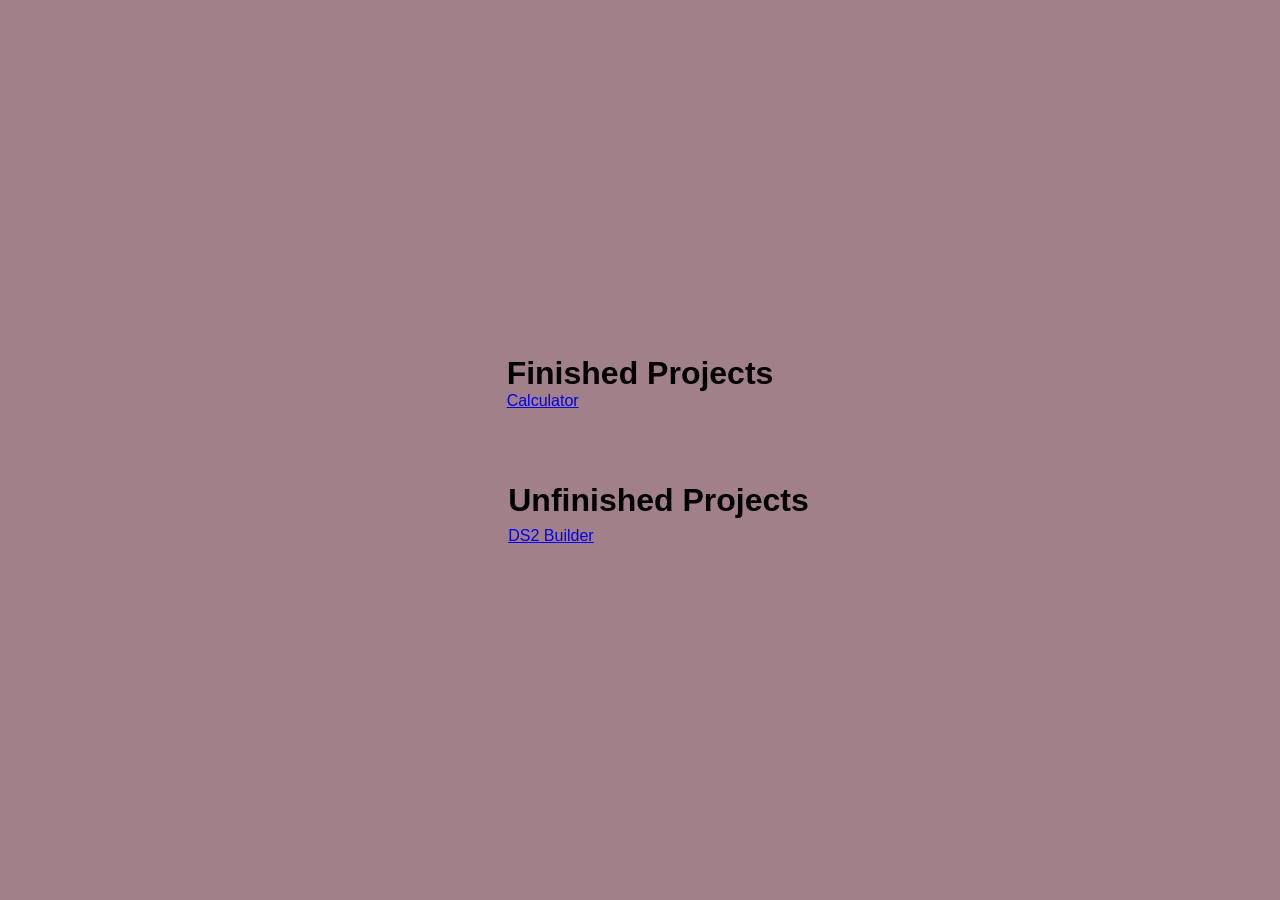
<file: index.html>
<!DOCTYPE html>
<html>
  <head>
    <meta charset="utf-8" />
    <meta http-equiv="X-UA-Compatible" content="IE=edge" />
    <meta
      name="description"
      content="All my finished and unfinished JS projects."
    />
    <meta name="viewport" content="width=device-width, initial-scale=1" />
    <link rel="stylesheet" href="index-style/styles.css" />
    <title>Javascript Projects</title>
  </head>
  <body>
    <div class="projects">
      <div class="finished-projects">
        <h1>Finished Projects</h1>
        <a href="Calculator/Simple Calculator.html">Calculator</a>
      </div>
      <div class="unfinished-projects">
        <h1>Unfinished Projects</h1>
        <a href="DS2 Builder/index.html">DS2 Builder</a>
      </div>
    </div>
  </body>
</html>
</file>
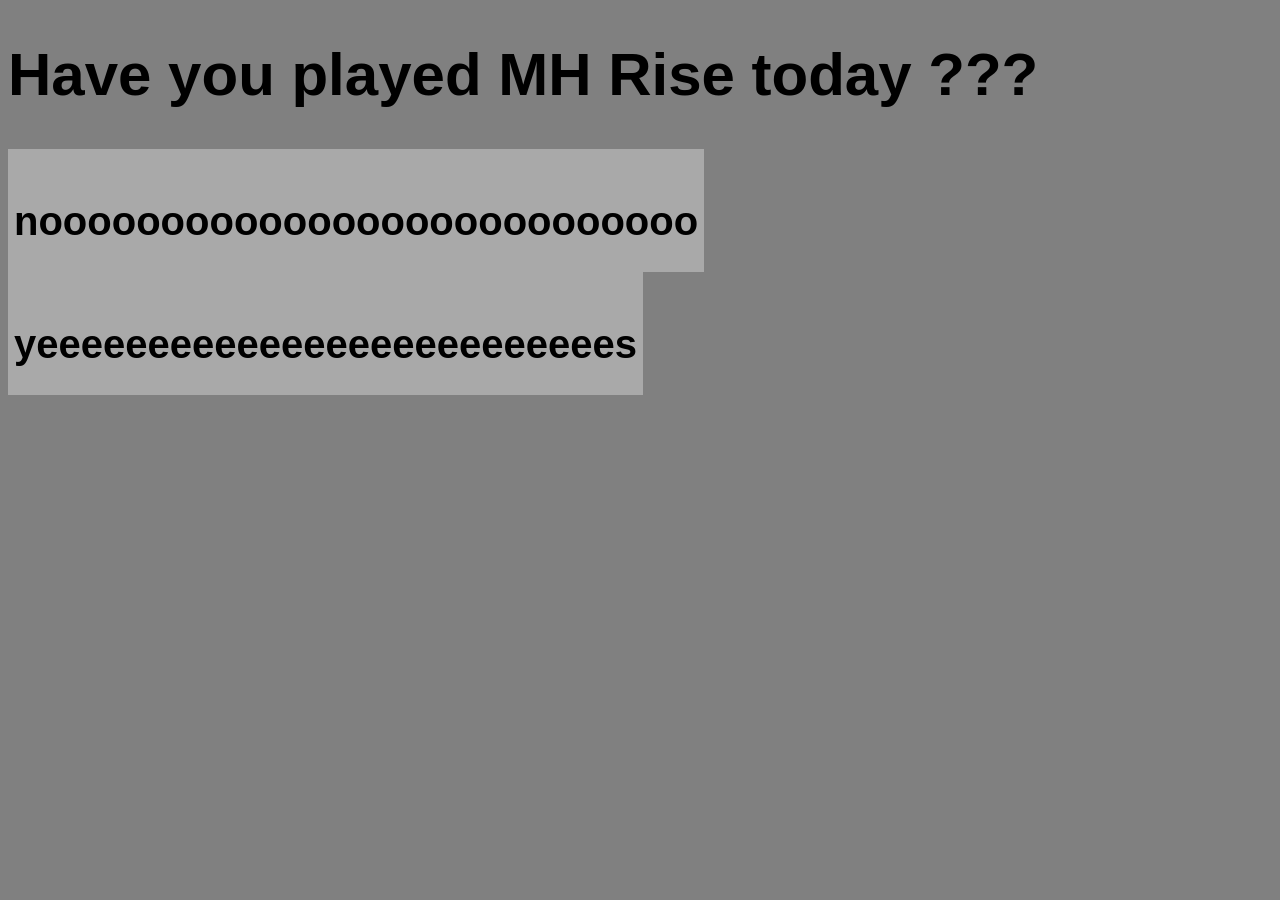
<file: dumb-rise-website/index.html>
<!DOCTYPE html>

<html>
  <head>
    <title>Dumb</title>
    <meta charset="utf-8" />
    <meta http-equiv="X-UA-Compatible" content="IE=edge" />
    <title></title>
    <meta name="description" content="" />
    <meta name="viewport" content="width=device-width, initial-scale=1" />
    <link rel="stylesheet" href="styles.css" />
    <script src="script.js" async defer></script>
  </head>
  <body>
    <div class="hidden" id="winDiv">
      <label id="labelye" for="amount"> AND HOW MANY GEMS ?!?!?!?!</label>
      <input id="inputomg" value="0" type="number" id="amount" min="0" />
      <button id="submission">SUBMIT</button>
    </div>
    <h1 class="hidden" id="badbad">THEN GO PLAY MORE</h1>
    <h1 class="hidden" id="goodgood">GO SLEEP OMG YOU PLAYED ENOUGH SOLDIER</h1>
    <h1 class="hidden" id="goPlay">THEN GO PLAY YOU DUMBASS</h1>
    <h1 id="question" class="question">Have you played MH Rise today ???</h1>
    <button id="choiceBtnn">
      <svg
        width="24"
        height="19"
        viewBox="0 0 24 19"
        fill="none"
        xmlns="http://www.w3.org/2000/svg"
      >
        <path d="M23.2248 0L7.03964 9.5L23.2248 19L23.2248 0Z" />
        <rect
          width="4.63633"
          height="18.5453"
          transform="matrix(-1 0 0 1 4.63633 0)"
        />
      </svg>
      <h1 class="choice">nooooooooooooooooooooooooooo</h1>
    </button>
    <button id="choiceBtny">
      <svg
        width="24"
        height="19"
        viewBox="0 0 24 19"
        fill="none"
        xmlns="http://www.w3.org/2000/svg"
      >
        <path d="M23.2248 0L7.03964 9.5L23.2248 19L23.2248 0Z" />
        <rect
          width="4.63633"
          height="18.5453"
          transform="matrix(-1 0 0 1 4.63633 0)"
        />
      </svg>
      <h1 class="choice">yeeeeeeeeeeeeeeeeeeeeeeeeees</h1>
    </button>
  </body>
</html>
</file>
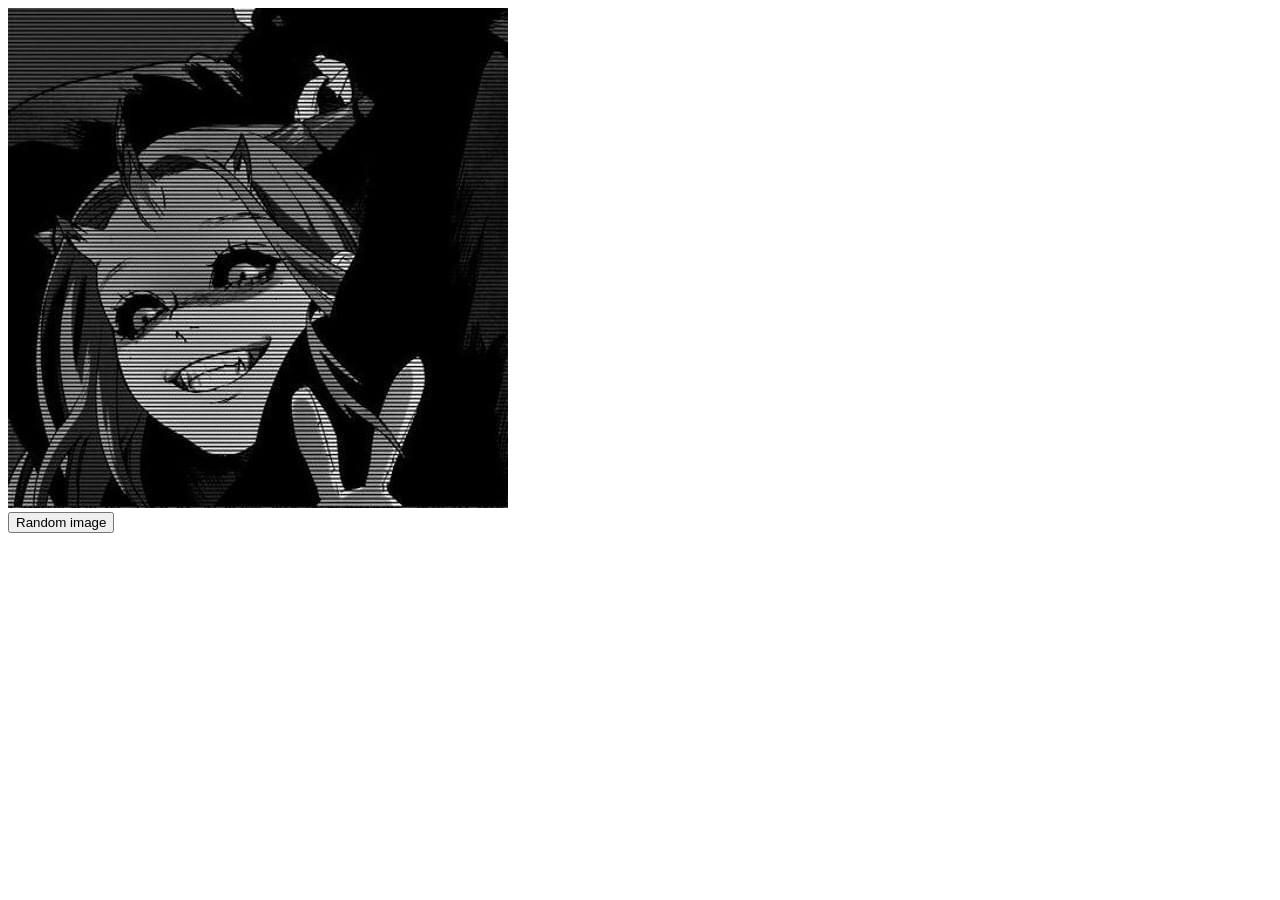
<file: Random image picker/index.html>
<!DOCTYPE html>
<html>
  <head>
    <meta charset="utf-8" />
    <meta http-equiv="X-UA-Compatible" content="IE=edge" />
    <title>Image random</title>
    <link rel="icon" type="image/x-icon" href="images.jpeg" />
    <link href="styles.css" />
    <meta name="viewport" content="width=device-width, initial-scale=1" />
  </head>
  <body>
    <div id="imgcont">
      <img id="imgra" />
    </div>
    <script src="script.js"></script>
    <button onclick="randomer()">Random image</button>
  </body>
</html>
</file>
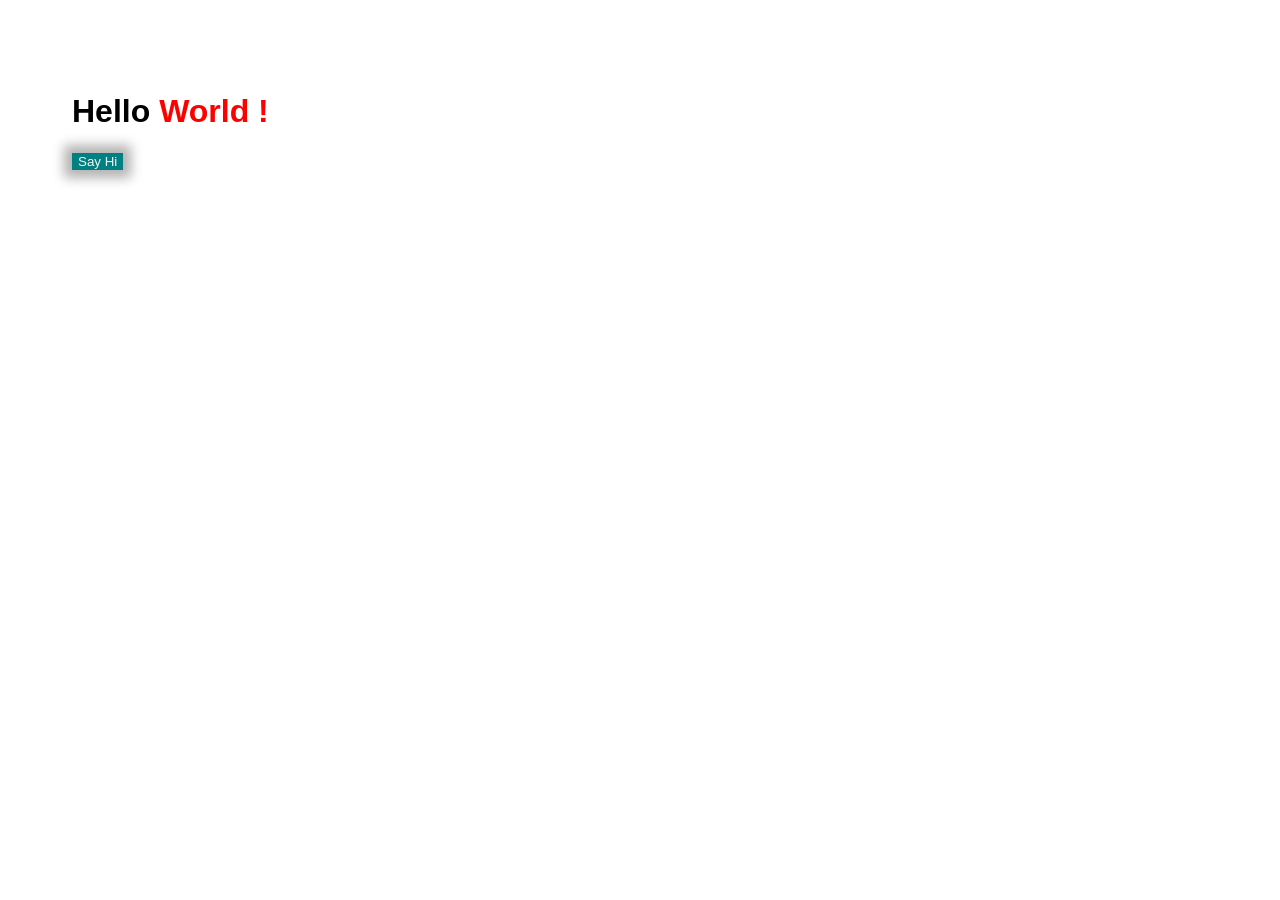
<file: Small projects/01-welcome/index.html>
<!DOCTYPE html>

<html>
  <head>
    <meta charset="utf-8" />
    <meta http-equiv="X-UA-Compatible" content="IE=edge" />
    <title>01- Welcome !</title>
    <meta name="description" content="" />
    <meta name="viewport" content="width=device-width, initial-scale=1" />
    <link rel="stylesheet" href="styles.css" />
    <script src="script.js" async defer></script>
  </head>
  <body>
    <h1>Hello <span>World !</span></h1>
    <button>Say Hi</button>
  </body>
</html>
</file>
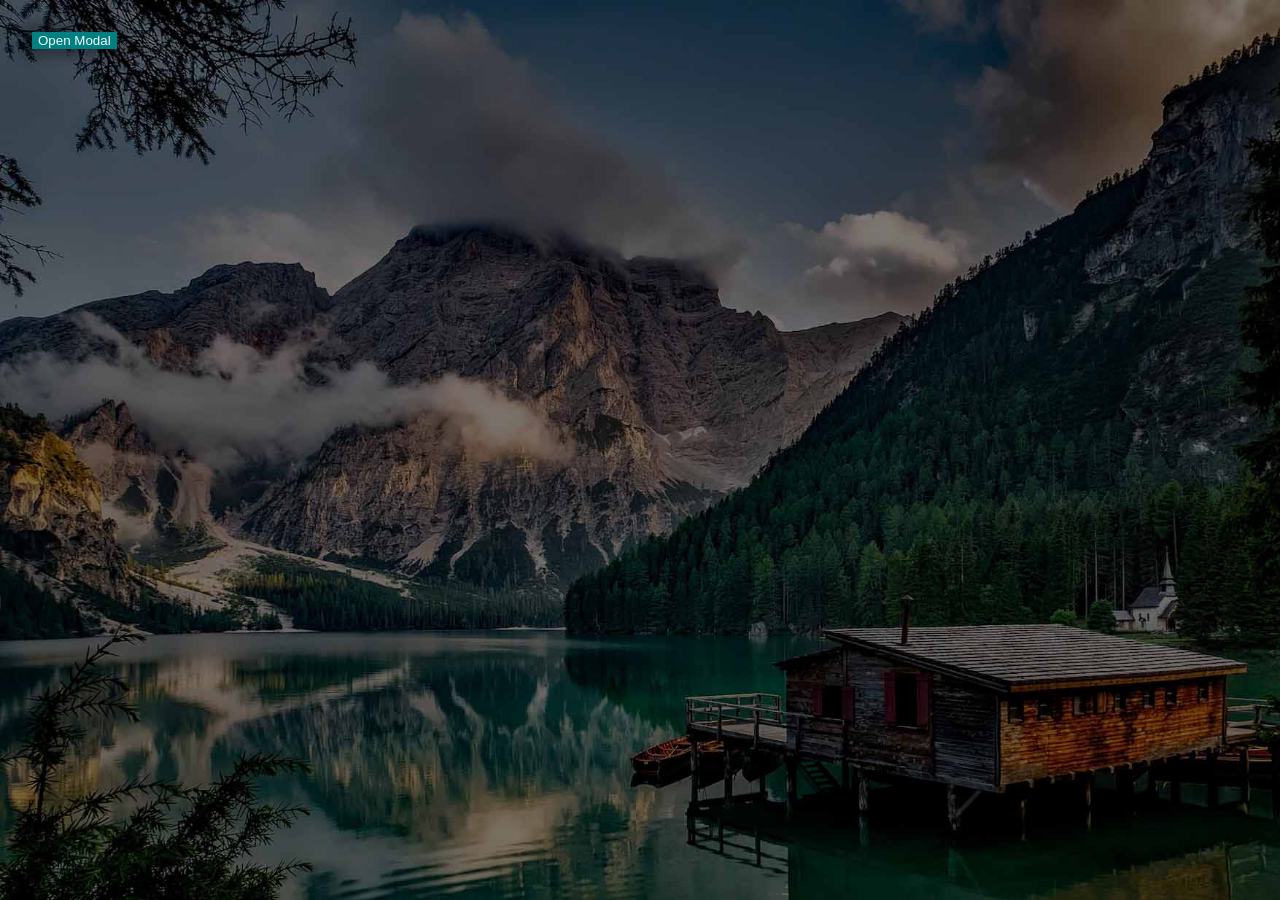
<file: Small projects/02-modal/index.html>
<!DOCTYPE html>

<html>
  <head>
    <meta charset="utf-8" />
    <meta http-equiv="X-UA-Compatible" content="IE=edge" />
    <title></title>
    <meta name="description" content="" />
    <meta name="viewport" content="width=device-width, initial-scale=1" />
    <link rel="stylesheet" href="styles.css" />
    <script src="script.js" async defer></script>
  </head>
  <body>
    <button id="openModal">Open Modal</button>
    <div class="modal">
      <div class="modalOverlay"></div>
      <div class="modalContent">
        <h1>Hello World!</h1>
        <p>Click anywhere on the modal to close it.</p>
      </div>
    </div>
  </body>
</html>
</file>
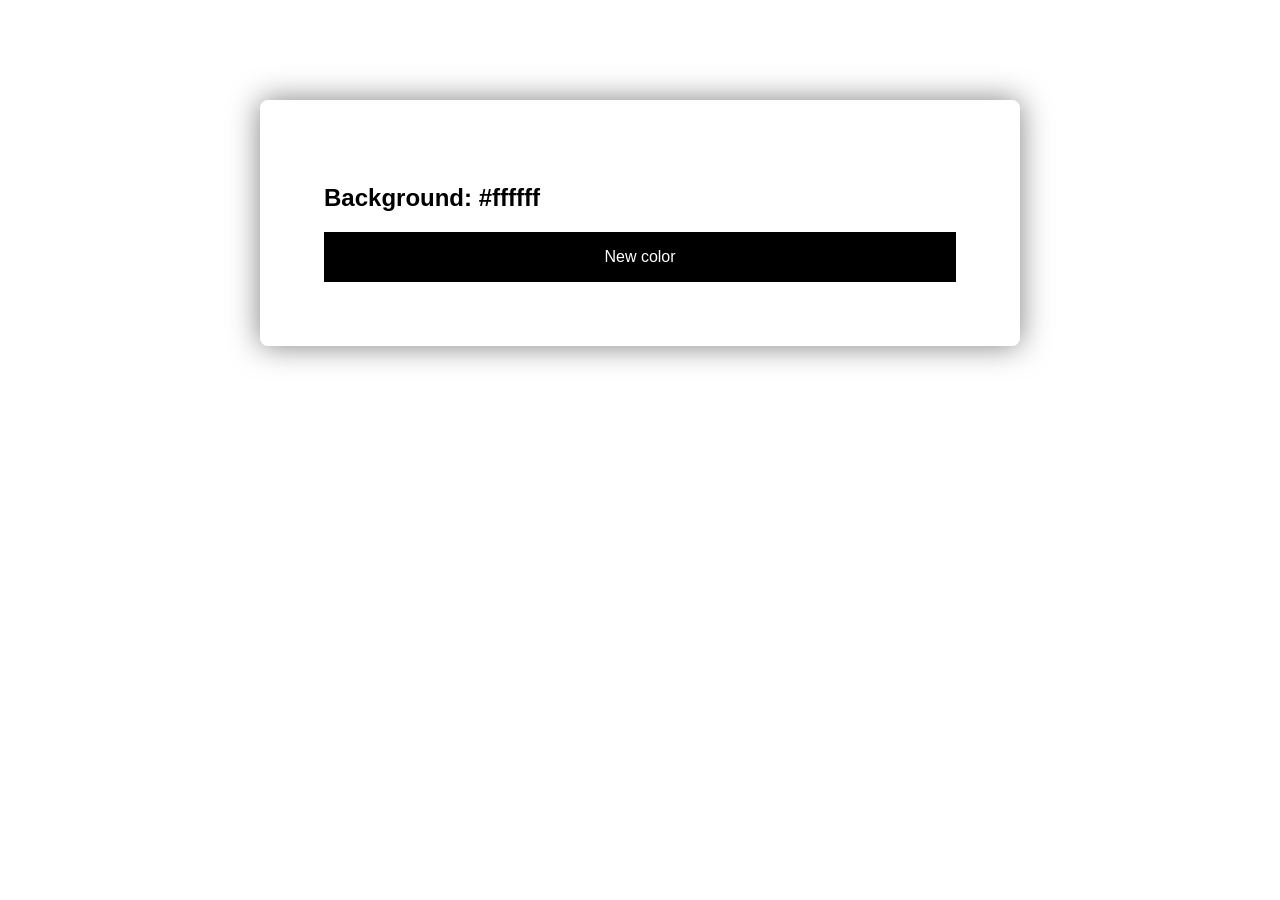
<file: Small projects/03-Colour-Flipper/index.html>
<!DOCTYPE html>

<html>
  <head>
    <meta charset="utf-8" />
    <meta http-equiv="X-UA-Compatible" content="IE=edge" />
    <title></title>
    <meta name="description" content="" />
    <meta name="viewport" content="width=device-width, initial-scale=1" />
    <link rel="stylesheet" href="styles.css" />
    <script src="scrips.js" async defer></script>
  </head>
  <body>
    <section id="color-display">
      <h1>Background: <span id="current-color">#ffffff</span></h1>
      <button id="new-color-button">New color</button>
    </section>
  </body>
</html>
</file>
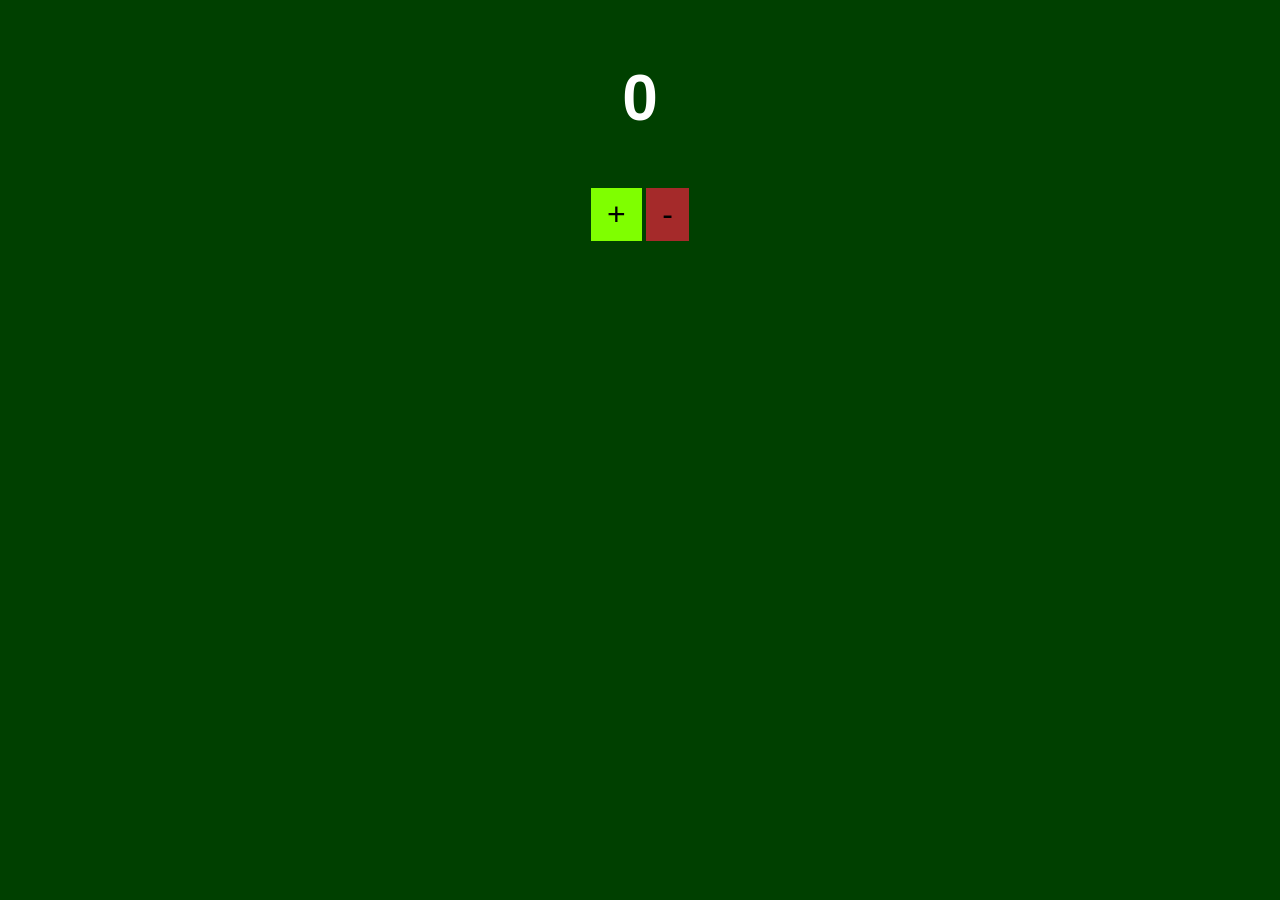
<file: Small projects/04-Counter/index.html>
<!DOCTYPE html>

<html>
  <head>
    <meta charset="utf-8" />
    <meta http-equiv="X-UA-Compatible" content="IE=edge" />
    <title></title>
    <meta name="description" content="" />
    <meta name="viewport" content="width=device-width, initial-scale=1" />
    <link rel="stylesheet" href="styles.css" />
    <script src="script.js" async defer></script>
  </head>
  <body>
    <section id="counter">
      <div>
        <h1 id="counterDisplay">0</h1>
        <d1 id="counterControls">
          <button id="counterAdd">+</button>
          <button id="counterSub">-</button>
        </d1>
      </div>
    </section>
  </body>
</html>
</file>
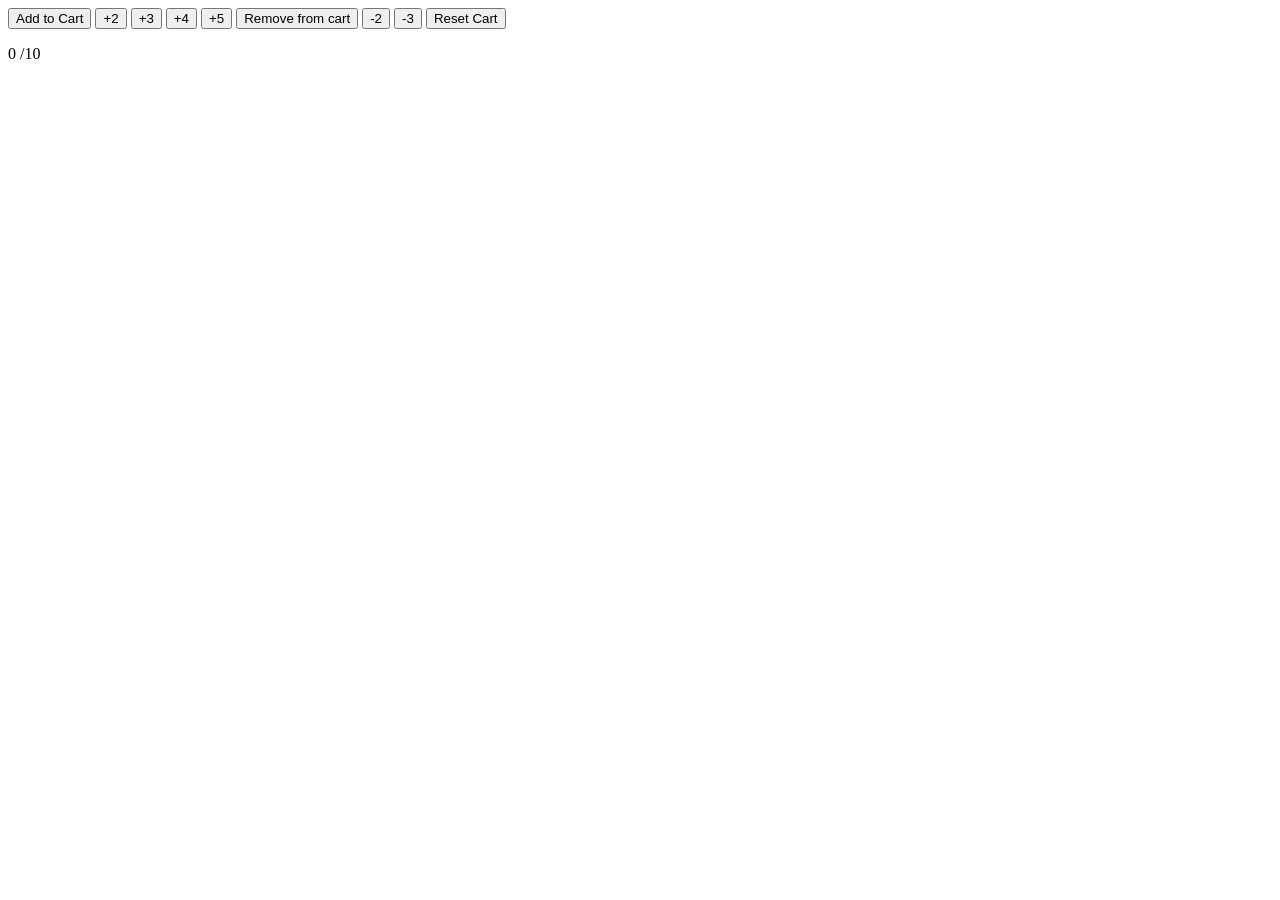
<file: Cart quantity/cart-quantity.html>
<!DOCTYPE html>
<html>
  <head>
    <title>Cart Quantity</title>
    <style></style>
  </head>
  <body>
    <button
      onclick="updateCartQuantity(+1)
  "
    >
      Add to Cart
    </button>

    <button
      onclick="
   updateCartQuantity(+2)
  "
    >
      +2
    </button>

    <button
      onclick="
  updateCartQuantity(+3)
  "
    >
      +3
    </button>

    <button
      onclick="
   updateCartQuantity(+4)
  "
    >
      +4
    </button>

    <button
      onclick="
   updateCartQuantity(+5)
  "
    >
      +5
    </button>

    <button
      onclick="
    updateCartQuantity(-1)"
    >
      Remove from cart
    </button>
    <button
      onclick="
    updateCartQuantity(-2)"
    >
      -2
    </button>
    <button
      onclick="
    updateCartQuantity(-3)"
    >
      -3
    </button>

    <button
      onclick="cartQuantity = 0; 
    console.log(`Cart was reset.`);
    console.log(`Cart Quantity: ${cartQuantity}`);
    refreshCart()"
    >
      Reset Cart
    </button>

    <p id="cart-amount">0 /10</p>

    <script>
      /*Shows the number of products on the cart, 10 products max.*/
      function refreshCart() {
        document.querySelector(
          "#cart-amount"
        ).textContent = `${cartQuantity} /10`;
      }
      let cartQuantity = 0;

      /*Updates the number of products in the cart.*/

      function updateCartQuantity(value) {
        if (cartQuantity + value > 10) {
          alert(`The cart is full.`);
          return;
        }
        if (cartQuantity + value < 0) {
          alert(`Not enough items in the cart.`);
          return;
        } else {
          cartQuantity += value;
          console.log(cartQuantity);
        }
        refreshCart();
      }
    </script>
  </body>
</html>
</file>
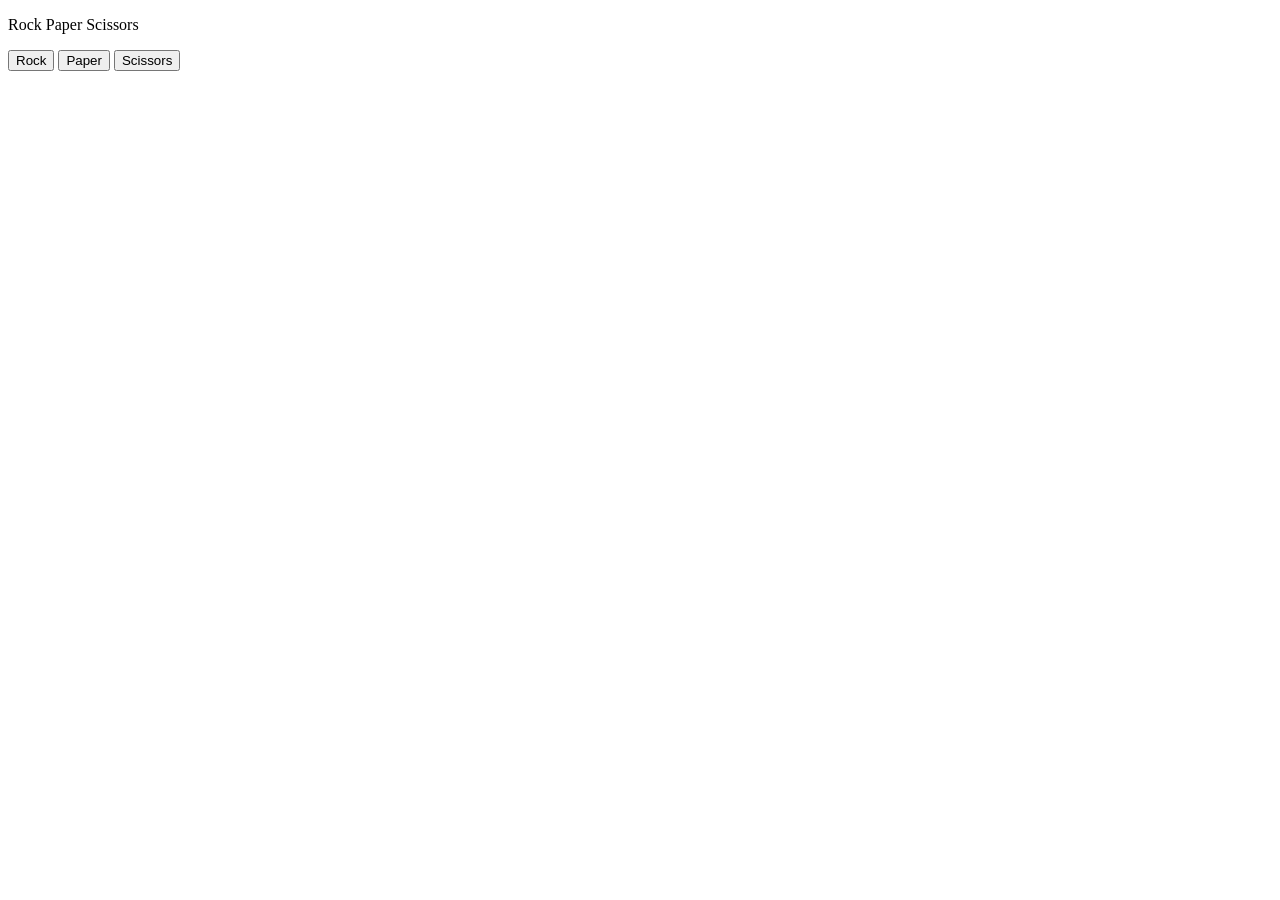
<file: Rock Paper Scissors/rock-paper-scissors.html>
<!DOCTYPE html>
<html>
  <head>
    <title>Rock Paper Scissors</title>
    <style></style>
  </head>
  <body>
    <p>Rock Paper Scissors</p>
    <button
      onclick="
      playGame(`Rock`);
      "
    >
      Rock
    </button>
    <button
      onclick="
      playGame(`Paper`);
      "
    >
      Paper
    </button>
    <button
      onclick="
      playGame(`Scissors`);
      "
    >
      Scissors
    </button>
    <script>
      /*Picks a string and checks if you win, tie or lose. 
    
    Needs to be updated.
    
      */

      function playGame(playerMove) {
        const computerMove = pickComputerMove();

        let result = ``;

        if (playerMove === `Scissors`) {
          if (computerMove === `Rock`) {
            result = `You lose.`;
          } else if (computerMove === `Paper`) {
            result = `You win.`;
          } else if (computerMove === `Scissors`) {
            result = `Tie.`;
          }
        } else if (playerMove === `Paper`) {
          if (computerMove === `Rock`) {
            result = `You win.`;
          } else if (computerMove === `Paper`) {
            result = `Tie.`;
          } else if (computerMove === `Scissors`) {
            result = `You lose.`;
          }
        } else if (playerMove === `Rock`) {
          if (computerMove === `Rock`) {
            result = `Tie.`;
          } else if (computerMove === `Paper`) {
            result = `You lose.`;
          } else if (computerMove === `Scissors`) {
            result = `You win.`;
          }
        }

        alert(
          `You picked ${playerMove}. Computer picked ${computerMove}. ${result}`
        );
      }

      /*Picks a string between Rock, Paper and Scissors. */

      function pickComputerMove() {
        const randomNumber = Math.random();

        let computerMove = ``;

        if (randomNumber >= 0 && randomNumber < 1 / 3) {
          computerMove = `Rock`;
        } else if (randomNumber >= 1 / 3 && randomNumber < 2 / 3) {
          computerMove = `Paper`;
        } else if (randomNumber >= 2 / 3 && randomNumber < 1) {
          computerMove = `Scissors`;
        }
        return computerMove;
      }
    </script>
  </body>
</html>
</file>
<file: index-style/styles.css>
* {
  margin: 0;
  padding: 0;
  font-family: "Poppins", sans-serif;
  box-sizing: border-box;
}

body {
  display: flex;
  flex-direction: column;
  justify-content: center;
  align-items: center;
  min-height: 100vh;
  background-color: #a28089;
  margin: 0;
}
.projects {
  display: flex;
  flex-direction: column;
  align-items: center;
  gap: 4rem;
  margin: auto;
}
.finished-projects {
  display: block;
  margin: 0.5rem 0;
}
.unfinished-projects {
  padding-left: 37px;
}
.unfinished-projects a {
  display: block;
  margin: 0.5rem 0;
}
</file>
<file: dumb-rise-website/styles.css>
body {
  font-family: "Franklin Gothic Medium", "Arial Narrow", Arial, sans-serif;
  background-color: grey;
}

button {
  background-color: darkgrey;
  border: none;
  cursor: pointer;
}

.hidden {
  display: none;
}

#goPlay {
  position: absolute;
  text-align: center;
  font-size: 200px;
}

.question {
  font-size: 60px;
}

button h1 {
  text-align: center;
  font-size: 40px;
}

#winDiv {
  position: absolute;
  font-size: 200px;
}

#winDiv input {
  font-size: 200px;
}

#submission {
  font-size: 200px;
  text-align: center;
}

#badbad {
  top: 20%;
  right: 20%;
  font-size: 170px;
  position: absolute;
}

#goodgood {
  top: 20%;
  right: 20%;
  font-size: 170px;
  position: absolute;
}
</file>
<file: Random image picker/styles.css>
img {
  display: block;
  margin: 0 auto;
}

button {
  display: flex;
  justify-content: center;
}

* {
  background-color: black;
}

body {
  background-color: black;
}
</file>
<file: Small projects/01-welcome/styles.css>
body {
  padding: 4rem;
  font-family: "Trebuchet MS", "Lucida Sans Unicode", "Lucida Grande",
    "Lucida Sans", Arial, sans-serif;
}

h1 > span {
  color: red;
}

button {
  background-color: teal;
  color: whitesmoke;
  padding: 0.5 rem 1rem;
  border: 0;
  cursor: pointer;
  box-shadow: 0 0 12px 8px rgba(0, 0, 0, 0.3);
}

button:hover {
  background-color: darkslategray;
}
</file>
<file: Small projects/02-modal/styles.css>
html {
  height: 100%;
}

body {
  height: 100%;
  font-family: "Trebuchet MS", "Lucida Sans Unicode", "Lucida Grande",
    "Lucida Sans", Arial, sans-serif;
  padding: 0;
  margin: 0;
  background-image: url(background-image/background.jpg);
  background-size: cover;
}

button {
  margin: 2rem;
  background-color: teal;
  color: whitesmoke;
  padding: 0.5rem 1;
  border: 0;
  box-shadow: 0 0 12px 8px rgba(0, 0, 0, 0.3);
  cursor: pointer;
}

button:hover {
  background-color: darkslategray;
}

.modal {
  position: absolute;
  left: 0;
  top: 0;
  right: 0;
  bottom: 0;
  height: 100%;
  display: none;
  justify-content: center;
  align-items: center;
}

.modalOverlay {
  position: absolute;
  left: 0;
  top: 0;
  right: 0;
  bottom: 0;
  background-color: rgba(0, 0, 0, 0.4);
}

.modalContent {
  background-color: white;
  padding: 4rem;
  position: relative;
  cursor: pointer;
}

.modal.open {
  display: flex;
}
</file>
<file: Small projects/03-Colour-Flipper/styles.css>
body {
  transition: background-color 0.1s;
}

section#color-display {
  font-family: "Trebuchet MS", "Lucida Sans Unicode", "Lucida Grande",
    "Lucida Sans", Arial, sans-serif;
  margin: 100px auto;
  width: 50%;
  background-color: #ffffff;
  box-shadow: 0 0 30px rgba(0, 0, 0, 0.5);
  padding: 4rem;
  border-radius: 0.5rem;
}

section#color-display h1 {
  font-weight: 900;
}

section#color-display #new-color-button {
  width: 100%;
  background-color: black;
  color: white;
  padding: 1rem;
  border: none;
  font-size: 1rem;
  cursor: pointer;
}

section#color-display #new-color-button:hover {
  background-color: darkgray;
}
</file>
<file: Small projects/04-Counter/styles.css>
body {
  font-family: sans-serif;
  background-color: black;
}

#counter {
  display: flex;
  width: 100%;
  justify-content: center;
}

#counterDisplay {
  font-size: 4rem;
  text-align: center;
  color: white;
}

#counter button {
  border: 0;
  padding: 0.5rem 1rem;
  font-size: 2rem;
  cursor: pointer;
}

#counterAdd {
  background-color: chartreuse;
}

#counterSub {
  background-color: brown;
}
</file>
